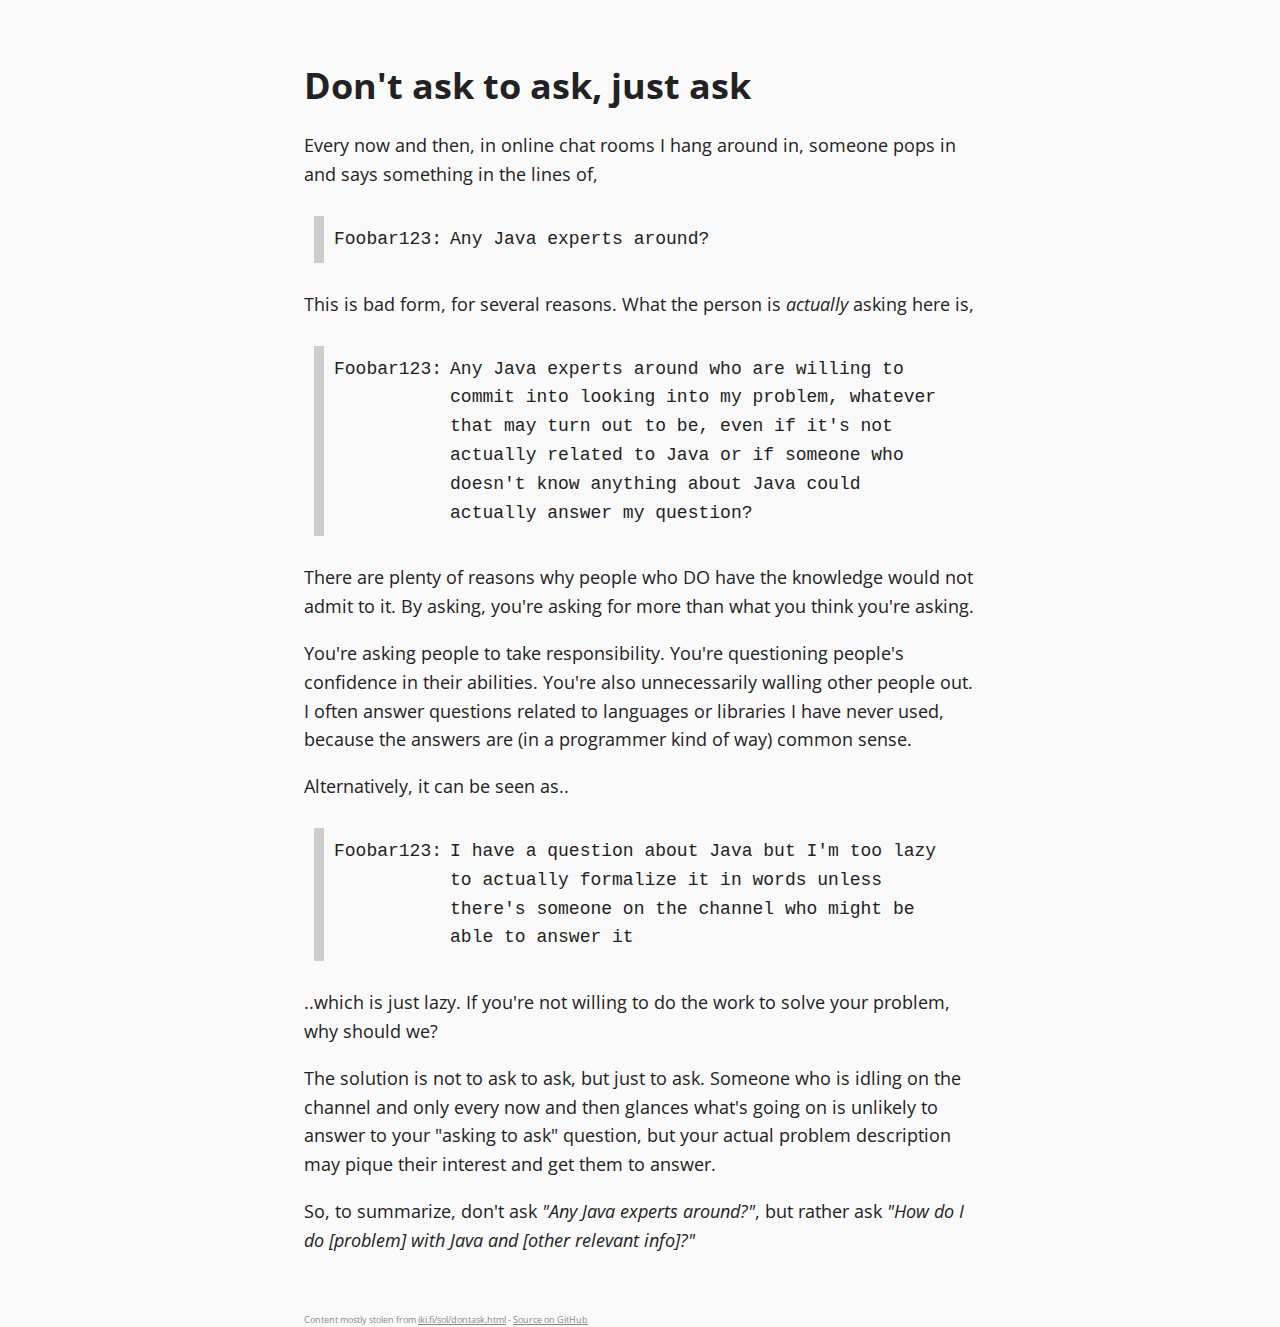
<file: dontasktoask.html>
<!DOCTYPE html>
<html lang="en">
<head>
  <title>Don't ask to ask, just ask</title>
  <meta property="og:title" content="Don't ask to ask, just ask" />
  <meta property="og:type" content="website" />
  <meta property="og:url" content="https://dontasktoask.com" />
  <meta property="og:locale" content="en_US" />
  <link rel="stylesheet" type="text/css" href="https://fonts.googleapis.com/css?family=Open+Sans">
  <meta name="viewport" content="width=device-width, initial-scale=1, shrink-to-fit=no">
  <style>
    html {
      height: 100%;
    }
    
    body {
      min-height: 100%;
      display: grid;
      grid-template-rows: 1fr auto;

      margin: 0 auto;
      max-width: 672px;
      line-height: 1.6;
      font-size: 18px;
      color: #222;
      background-color: #FAFAFA;
      padding: 0 10px;
      font-family: "Open Sans";
    }

    @media screen and (min-width: 680px) {
      main {
        margin: 40px 0;
      }
    }

    h1, h2 {
      line-height: 1.2;
    }

    footer {
      grid-row-start: 2;
      grid-row-end: 3;
      color: #888;
      font-size: 9px;
    }

    a {
      color: #07A;
    }
    a:visited {
      color: #941352;
    }
    footer > a {
      color: #888 !important;
    }

    blockquote {
      background: #F9F9F9;
      border-left: 10px solid #CCC;
      margin: 1.5em 10px;
      padding: 0.5em 10px;

      font-family: monospace;
    }
    blockquote p {
      display: inline;
    }

    @media screen and (min-width: 400px) {
      blockquote {
        display: table;
      }
      blockquote > * {
        display: table-cell;
      }
      blockquote > .name {
        padding-right: 8px;
      }
    }
  </style>
</head>
<body>
  <main>
    <h1>Don't ask to ask, just ask</h1>
    <p>
      Every now and then, in online chat rooms I hang around in, someone pops
      in and says something in the lines of,
    </p>
    <blockquote>
      <span class="name">Foobar123:</span>
      <p class="message">
        Any Java experts around?
      </p>
    </blockquote>
    <p>
      This is bad form, for several reasons. What the person is
      <em>actually</em> asking here is,
    </p>
    <blockquote>
      <span class="name">Foobar123:</span>
      <p class="message">
        Any Java experts around who are willing to commit into looking into my
        problem, whatever that may turn out to be, even if it's not actually
        related to Java or if someone who doesn't know anything about Java
        could actually answer my question?
      </p>
    </blockquote>
    <p>
      There are plenty of reasons why people who DO have the knowledge would
      not admit to it. By asking, you're asking for more than what you think
      you're asking.
    </p>
    <p>
      You're asking people to take responsibility. You're questioning people's
      confidence in their abilities. You're also unnecessarily walling other
      people out. I often answer questions related to languages or libraries I
      have never used, because the answers are (in a programmer kind of way)
      common sense.
    </p>
    <p>
      Alternatively, it can be seen as..
    </p>
    <blockquote>
      <span class="name">Foobar123:</span>
      <p class="message">
        I have a question about Java but I'm too lazy to actually formalize it
        in words unless there's someone on the channel who might be able to
        answer it
      </p>
    </blockquote>
    <p>
      ..which is just lazy. If you're not willing to do the work to solve your
      problem, why should we?
    </p>
    <p>
      The solution is not to ask to ask, but just to ask. Someone who is idling
      on the channel and only every now and then glances what's going on is
      unlikely to answer to your "asking to ask" question, but your actual
      problem description may pique their interest and get them to answer.
    </p>
    <p>
      So, to summarize, don't ask
      <em>"Any Java experts around?"</em>,
      but rather ask
      <em>"How do I do [problem] with Java and [other relevant info]?"</em>
    </p>
    
  </main>
  <footer>
    Content mostly stolen from <a href="http://iki.fi/sol/dontask.html">iki.fi/sol/dontask.html</a>
    -
    <a href="https://github.com/maunium/dontasktoask.com">Source on GitHub</a>
  </footer>
</body>
</html>
</file>
